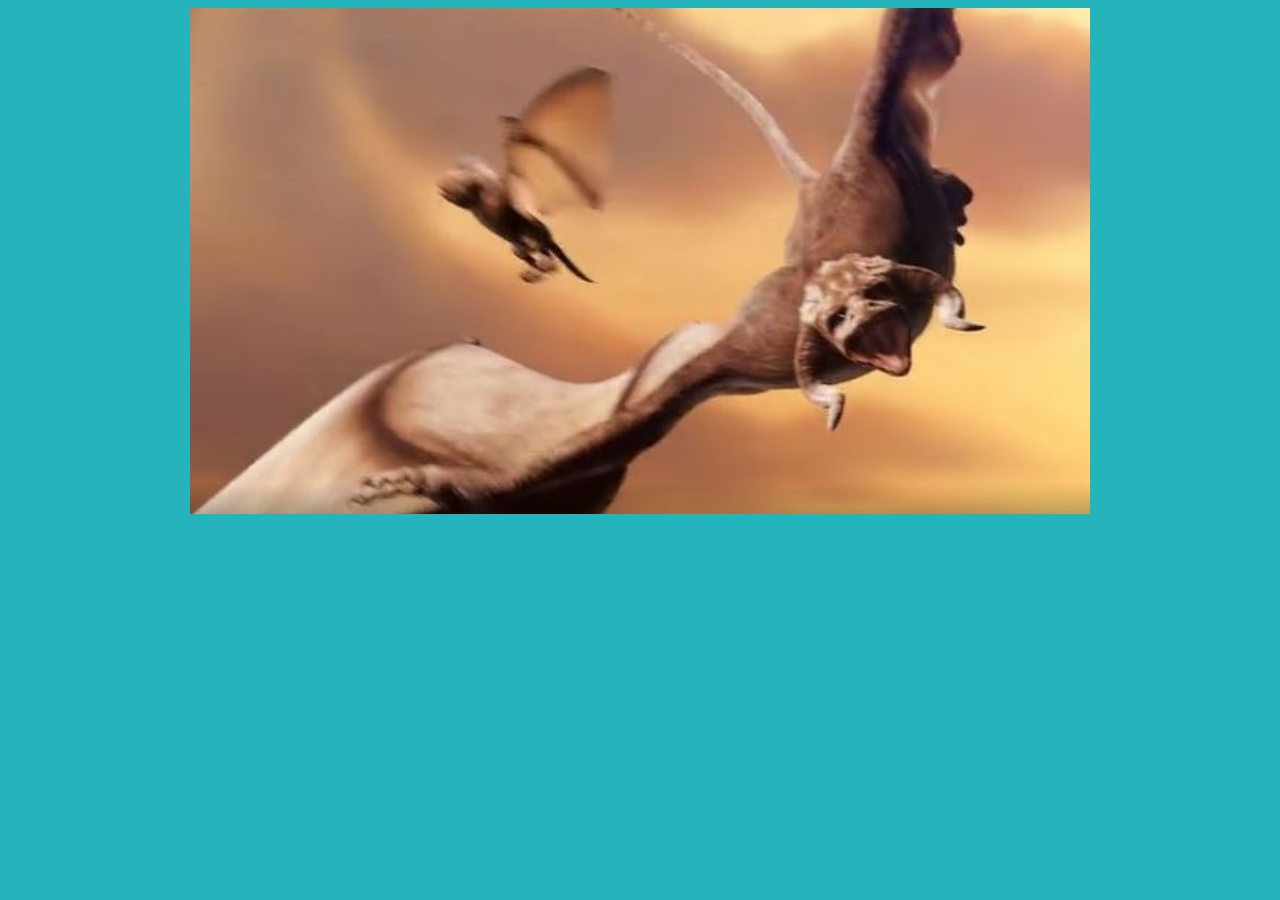
<file: index.html>
<!-- <!DOCTYPE html> -->
<html lang="es">
<head>
    <meta charset="UTF-8">
    <meta http-equiv="X-UA-Compatible" content="IE=edge">
    <meta name="viewport" content="width=device-width, initial-scale=1.0">
    <title>Video Player</title>
    <link rel="stylesheet" href="./css/styles.css">
</head>
<body>
    <div class="wrapper">
        <div class="player">
            <video id="video" src="https://media.w3.org/2010/05/sintel/trailer.mp4" width="400" poster="./images/cover.jpg"></video>
            <div class="player-overlay">
                <h2 class="player-title">Trailer video juego Sintel</h2>
                <div class="player-actions">
                    <button class="button" id="backward" aria-label="Retroceder 10 seg." title="Retroceder 10 seg."></button>
                    <button class="button" id="play" aria-label="Reproducir" title="Reproducir"></button>
                    <button class="button" hidden id="pause" aria-label="Pausa"  title="Pausa"></button>
                    <button class="button" id="forward" aria-label="Adelantar 10 seg."  title="Adelantar 10 seg."></button>
                </div>
                <div class="player-progress">
                    <input type="range" min="0" step="1" value="0" id="progress">
                </div>
            </div>
        </div>
    </div>

<script src="./js/index.js"></script>
</body>
</html>
</file>
<file: css/styles.css>
@import './buttons.css';
body{
    background-color:#26B4BC;
    font-family: Arial, Helvetica, sans-serif;
}

.wrapper{
    max-inline-size: 900px;
    margin: auto;
}

.player{
    position: relative;
}

.player video {
    inline-size: 100%;
    aspect-ratio: 16/9;
    vertical-align: middle;
    object-fit: cover;
}

.player-title{
    color: white;
    position: absolute;
    inset-block-start: 0;
    inset-inline-start: 20px;
}

.player-actions{
    position: absolute;
    inset: 0;
    /**
    cuando es display flex, se puede aplicar propiedades a los hijos
    con justify-content alineacion en el eje principal
    con align-items alineacion en el eje transversal
    **/
    display: flex;
    justify-content: center;
    align-items: center;
    gap: 20px;
    /* z-index: 2; */
}
.player-progress{
    position: absolute;
    inset-block-end: 0;
    inset-inline: 0;
    display: flex;
    padding: 10px;
}
.player-progress input{
    flex:1;
}
.player-overlay{
    position: absolute;
    inset: 0;
    opacity: 0;
    transition: .3s opacity;
}
.player:hover .player-overlay{
    opacity: 1;
}
</file>
